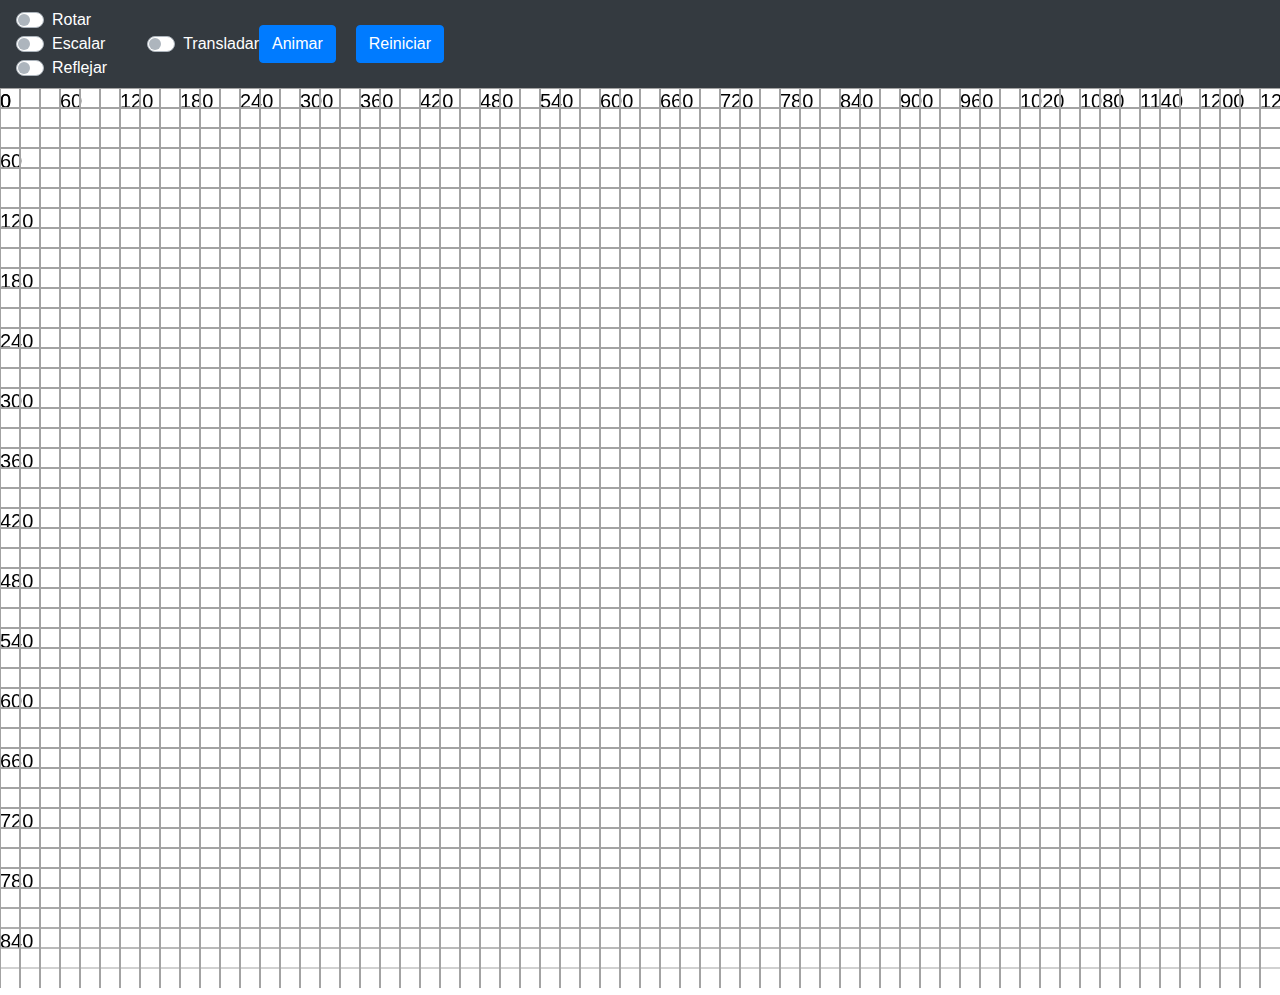
<file: index.html>
<!DOCTYPE html>
<html>
  <head>
    <meta charset="utf-8">
    <meta name="viewport" content="width=device-width">
    <title>repl.it</title>
  </head>
  <body>
    <script>
      window.location.replace("/web/actividad6/actividad6.html");
    </script>
  </body>
</html>
</file>
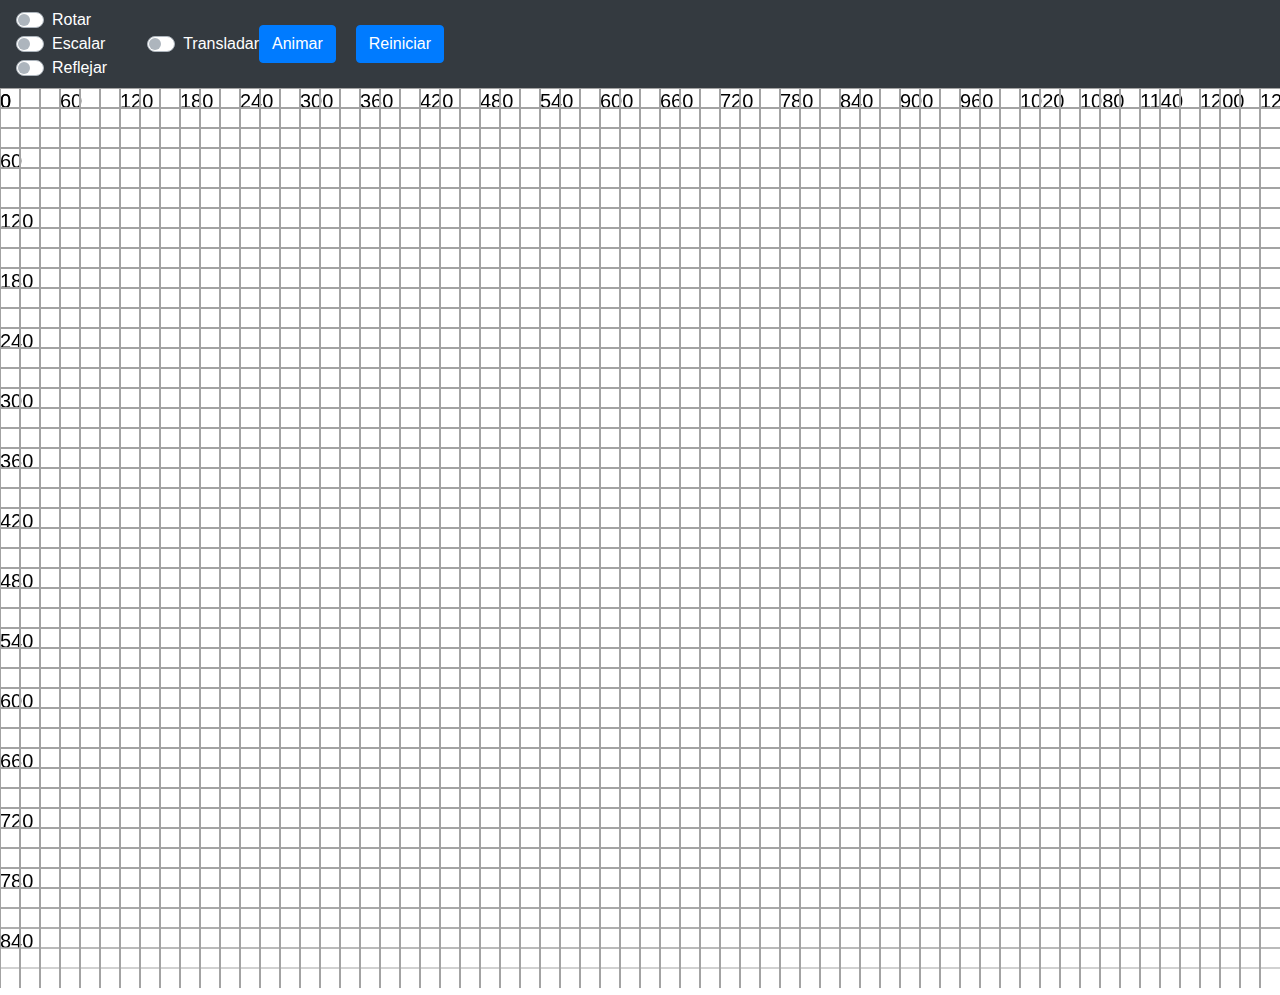
<file: web/actividad6/actividad6.html>
<!doctype html>
<html>

<head>
	<link rel="stylesheet" href="https://stackpath.bootstrapcdn.com/bootstrap/4.4.1/css/bootstrap.min.css" integrity="sha384-Vkoo8x4CGsO3+Hhxv8T/Q5PaXtkKtu6ug5TOeNV6gBiFeWPGFN9MuhOf23Q9Ifjh"
	 crossorigin="anonymous">
	<script src="https://code.jquery.com/jquery-3.4.1.slim.min.js" integrity="sha384-J6qa4849blE2+poT4WnyKhv5vZF5SrPo0iEjwBvKU7imGFAV0wwj1yYfoRSJoZ+n"
	 crossorigin="anonymous">

	</script>
	<script src="https://cdn.jsdelivr.net/npm/popper.js@1.16.0/dist/umd/popper.min.js" integrity="sha384-Q6E9RHvbIyZFJoft+2mJbHaEWldlvI9IOYy5n3zV9zzTtmI3UksdQRVvoxMfooAo"
	 crossorigin="anonymous">

	</script>
	<script src="https://stackpath.bootstrapcdn.com/bootstrap/4.4.1/js/bootstrap.min.js" integrity="sha384-wfSDF2E50Y2D1uUdj0O3uMBJnjuUD4Ih7YwaYd1iqfktj0Uod8GCExl3Og8ifwB6"
	 crossorigin="anonymous">

	</script>
	<link rel="stylesheet" type="text/css" href="actividad6.css">
</head>

<body>
	<nav id="toolbar" class="navbar navbar-dark bg-dark">
		<form class="form-inline my-2 my-lg-0">
			<div class="unflex">
				<div class="flex custom-control custom-switch">
					<input type="checkbox" onclick="showHide('divRotar'); update();" class="custom-control-input" id="rotar">
          <label class="custom-control-label" for="rotar">Rotar</label>
          <div id="divRotar" class="form-check-inline">
            <input name="inGrados" type="range" class="custom-range" min="0" max="360" step="1" id="grados" oninput="outGrados.value = inGrados.valueAsNumber + '°'; rotacion=inGrados.valueAsNumber; girar();">
            <output name="outGrados" for="grados">100°</label>
          </div>
        </div>
				<div class="flex custom-control custom-switch">
          <input type="checkbox" onclick="showHide('divPorcentaje'); update();" class="custom-control-input" id="escalar">
          <label class="custom-control-label" for="escalar">Escalar</label>
          <div id="divPorcentaje" class="form-check-inline">
            <input name="inPorcentaje" type="range" class="custom-range" min="0" max="500" step="1" id="porcentaje" oninput="outPorcentaje.value = inPorcentaje.valueAsNumber + '%'; escala=inPorcentaje.valueAsNumber; proporcion();">
            <output name="outPorcentaje" for="porcentaje">50%</label>
          </div>
        </div>
				<div class="flex custom-control custom-switch">
          <input type="checkbox" onclick="showHide('divReflejo'); update();" class="custom-control-input" id="reflejar">
          <label class="custom-control-label" for="reflejar">Reflejar</label>
          <div id="divReflejo" class="form-check-inline">
            <div class="form-check">
              <input type="radio" class="form-check-input" id="refX" name="reflex" onclick="reflexion = true; update();">
              <label class="form-check-label" for="refX">X</label>
            </div>
            <div class="form-check">
              <input type="radio" class="form-check-input" id="refY" name="reflex" onclick="reflexion = false; update();">
              <label class="form-check-label" for="refY">Y</label>
            </div>
          </div>
        </div>
      </div>
      <div class="flex custom-control custom-switch">
        <input type="checkbox" onclick="showHide('divTranslado'); update();" class="custom-control-input" id="transladar">
        <label class="custom-control-label" for="transladar">Transladar</label>
        <div id="divTranslado" class="form-check-inline">
          <input id="tX" class="form-control" type="number" placeholder="translado en -X+">
          <input id="tY" class="form-control" type="number" placeholder="translado en -Y+">
          <div class="btn btn-primary" onclick="transladar(tX.valueAsNumber, tY.valueAsNumber);">transladar</div>
        </div>
      <div class="btn btn-primary" onclick="animation();">Animar</div>
      <div class="btn btn-primary" onclick="resetAll();">Reiniciar</div>
      </div>
    </form>
	</nav>
  <canvas class="myCanvas" onclick="drawCircle(event)"></canvas>

  <script src="controller.js"></script>
  <script src="actividad6.js"></script>
</body>

</html>
</file>
<file: web/actividad6/actividad6.css>
label, output, input {
  color: white;
}

div {
  margin-right: 20px;
}

.custom-range {
  margin-left: 20px;
}

.unflex {
  display: block;
}

.flex {
  display: flex;
    justify-content: left !important;
}


#divRotar, #divPorcentaje, #divReflejo, #divTranslado{
  display: none;
}
</file>
